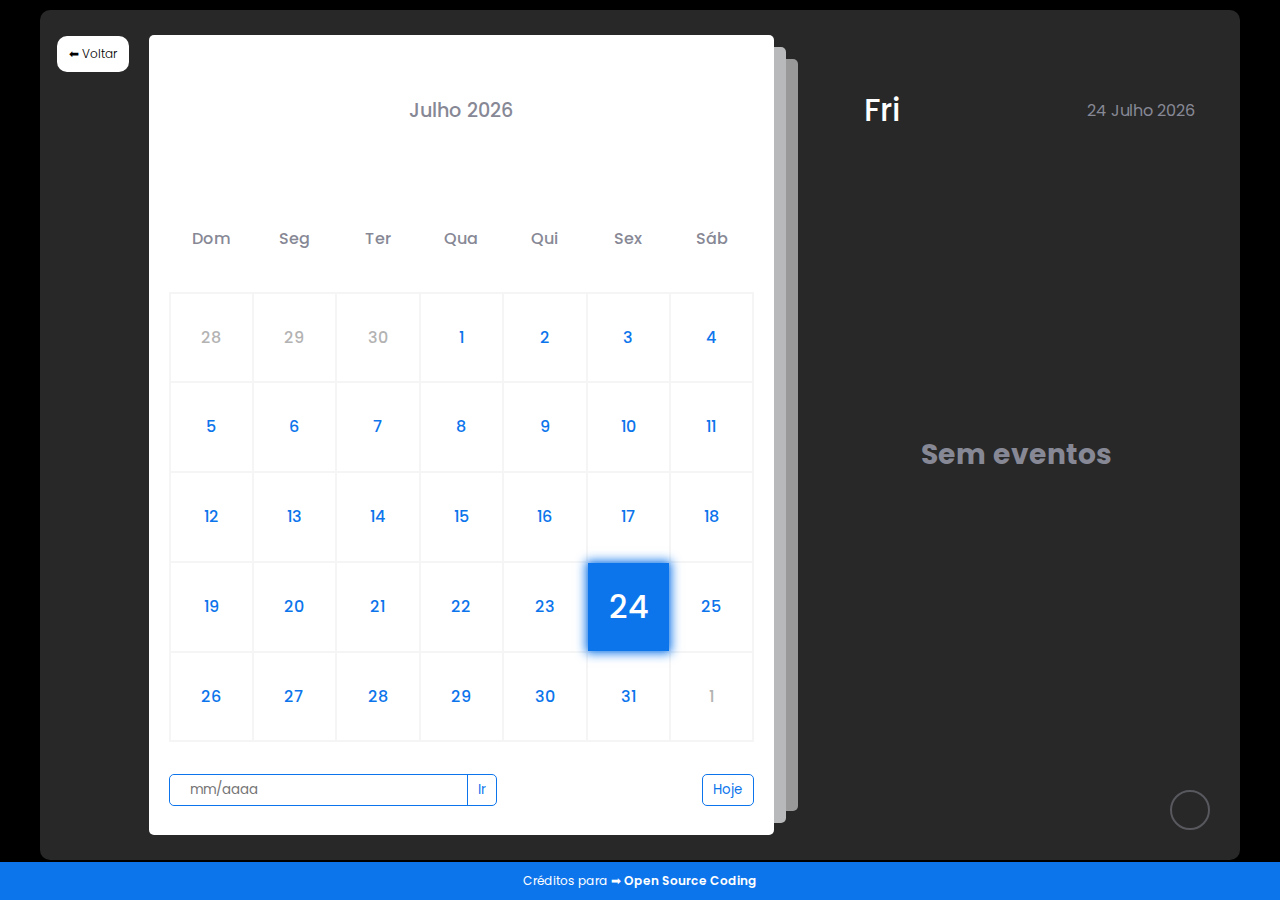
<file: calendar.html>
<!DOCTYPE html>
<html lang="pt-BR">
    <head>
        <meta charset="UTF-8" />
        <meta http-equiv="X-UA-Compatible" content="IE=edge" />
        <meta name="viewport" content="width=device-width, initial-scale=1.0" />
        <meta
            name="description"
            content="Stay organized with our user-friendly Calendar featuring events, reminders, and a customizable interface. Built with HTML, CSS, and JavaScript. Start scheduling today!"
        />
        <meta
            name="keywords"
            content="calendar, events, reminders, javascript, html, css, open source coding"
        />
        <link
            rel="stylesheet"
            href="https://cdnjs.cloudflare.com/ajax/libs/font-awesome/6.2.0/css/all.min.css"
            integrity="sha512-xh6O/CkQoPOWDdYTDqeRdPCVd1SpvCA9XXcUnZS2FmJNp1coAFzvtCN9BmamE+4aHK8yyUHUSCcJHgXloTyT2A=="
            crossorigin="anonymous"
            referrerpolicy="no-referrer"
        />
        <link rel="stylesheet" href="calendar.css" />
        <title>Organizador de tarefas</title>
    </head>
    <body>
        <div class="container">
            <a href="index.html"
                ><button
                    style="
                        margin-top: 1.75em;
                        margin-left: 1em;
                        width: 6em;
                        height: 3em;
                        font-family: 'Poppins';
                        font-weight: 300;
                        font-size: 12px;
                        background-color: #fff;
                        border-radius: 10px;
                        border: 1px;
                        cursor: pointer;
                    "
                >
                    ⬅ Voltar
                </button></a
            >
            <div class="left">
                <div class="calendar">
                    <div class="month">
                        <i class="fas fa-angle-left prev"></i>
                        <div class="date">março 2024</div>
                        <i class="fas fa-angle-right next"></i>
                    </div>
                    <div class="weekdays">
                        <div>Dom</div>
                        <div>Seg</div>
                        <div>Ter</div>
                        <div>Qua</div>
                        <div>Qui</div>
                        <div>Sex</div>
                        <div>Sáb</div>
                    </div>
                    <div class="days"></div>
                    <div class="goto-today">
                        <div class="goto">
                            <input
                                type="text"
                                placeholder="mm/aaaa"
                                class="date-input"
                            />
                            <button class="goto-btn">Ir</button>
                        </div>
                        <button class="today-btn">Hoje</button>
                    </div>
                </div>
            </div>
            <div class="right">
                <div class="today-date">
                    <div class="event-day">sat</div>
                    <div class="event-date">09th march 2024</div>
                </div>
                <div class="events"></div>
                <div class="add-event-wrapper">
                    <div class="add-event-header">
                        <div class="title">Adicionar Evento</div>
                        <i class="fas fa-times close"></i>
                    </div>
                    <div class="add-event-body">
                        <div class="add-event-input">
                            <input
                                type="text"
                                placeholder="Nome do evento..."
                                class="event-name"
                            />
                        </div>
                        <div class="add-event-input">
                            <input
                                type="text"
                                placeholder="De quando: (em horas)"
                                class="event-time-from"
                            />
                        </div>
                        <div class="add-event-input">
                            <input
                                type="text"
                                placeholder="Até quando: (em horas)"
                                class="event-time-to"
                            />
                        </div>
                    </div>
                    <div class="add-event-footer">
                        <button class="add-event-btn">Adicionar Evento</button>
                    </div>
                </div>
            </div>
            <button class="add-event">
                <i class="fas fa-plus"></i>
            </button>
        </div>

        <div class="credits">
            <p>
                Créditos para ➡
                <a href="https://youtu.be/6EVgmpm4z5U" target="_blank"
                    >Open Source Coding</a
                >
            </p>
        </div>

        <script src="calendar.js"></script>
    </body>
</html>
</file>
<file: calendar.css>
@import url('https://fonts.googleapis.com/css2?family=Poppins:ital,wght@0,100;0,200;0,300;0,400;0,500;0,600;0,700;0,800;0,900;1,100;1,200;1,300;1,400;1,500;1,600;1,700;1,800;1,900&display=swap');

:root {
    --primary-clr: #0d75ec;
}
* {
    margin: 0;
    padding: 0;
    box-sizing: border-box;
    font-family: 'Poppins', sans-serif;
    transition: 0.3s;
}
/* nice scroll bar */
::-webkit-scrollbar {
    width: 5px;
}
::-webkit-scrollbar-track {
    background: #f5f5f5;
    border-radius: 50px;
}
::-webkit-scrollbar-thumb {
    background: var(--primary-clr);
    border-radius: 50px;
}

body {
    position: relative;
    min-height: 100vh;
    display: flex;
    align-items: center;
    justify-content: center;
    padding-bottom: 30px;
    background-color: #000;
}
.container {
    position: relative;
    width: 1200px;
    min-height: 850px;
    margin: 0 auto;
    padding: 5px;
    color: #fff;
    display: flex;

    border-radius: 10px;
    background-color: #282828;
}
.left {
    width: 60%;
    padding: 20px;
}
.calendar {
    position: relative;
    width: 100%;
    height: 100%;
    display: flex;
    flex-direction: column;
    flex-wrap: wrap;
    justify-content: space-between;
    color: #878895;
    border-radius: 5px;
    background-color: #fff;
}
/* set after behind the main element */
.calendar::before,
.calendar::after {
    content: '';
    position: absolute;
    top: 50%;
    left: 100%;
    width: 12px;
    height: 97%;
    border-radius: 0 5px 5px 0;
    background-color: #d3d4d6d7;
    transform: translateY(-50%);
}
.calendar::before {
    height: 94%;
    left: calc(100% + 12px);
    background-color: rgb(153, 153, 153);
}
.calendar .month {
    width: 100%;
    height: 150px;
    display: flex;
    align-items: center;
    justify-content: space-between;
    padding: 0 50px;
    font-size: 1.2rem;
    font-weight: 500;
    text-transform: capitalize;
}
.calendar .month .prev,
.calendar .month .next {
    cursor: pointer;
}
.calendar .month .prev:hover,
.calendar .month .next:hover {
    color: var(--primary-clr);
}
.calendar .weekdays {
    width: 100%;
    height: 100px;
    display: flex;
    align-items: center;
    justify-content: space-between;
    padding: 0 20px;
    font-size: 1rem;
    font-weight: 500;
    text-transform: capitalize;
}
.weekdays div {
    width: 14.28%;
    height: 100%;
    display: flex;
    align-items: center;
    justify-content: center;
}
.calendar .days {
    width: 100%;
    display: flex;
    flex-wrap: wrap;
    justify-content: space-between;
    padding: 0 20px;
    font-size: 1rem;
    font-weight: 500;
    margin-bottom: 20px;
}
.calendar .days .day {
    width: 14.28%;
    height: 90px;
    display: flex;
    align-items: center;
    justify-content: center;
    cursor: pointer;
    color: var(--primary-clr);
    border: 1px solid #f5f5f5;
}
.calendar .days .day:nth-child(7n + 1) {
    border-left: 2px solid #f5f5f5;
}
.calendar .days .day:nth-child(7n) {
    border-right: 2px solid #f5f5f5;
}
.calendar .days .day:nth-child(-n + 7) {
    border-top: 2px solid #f5f5f5;
}
.calendar .days .day:nth-child(n + 29) {
    border-bottom: 2px solid #f5f5f5;
}

.calendar .days .day:not(.prev-date, .next-date):hover {
    color: #fff;
    background-color: var(--primary-clr);
}
.calendar .days .prev-date,
.calendar .days .next-date {
    color: #b3b3b3;
}
.calendar .days .active {
    position: relative;
    font-size: 2rem;
    color: #fff;
    background-color: var(--primary-clr);
}
.calendar .days .active::before {
    content: '';
    position: absolute;
    top: 0;
    left: 0;
    width: 100%;
    height: 100%;
    box-shadow: 0 0 10px 2px var(--primary-clr);
}
.calendar .days .today {
    font-size: 2rem;
}
.calendar .days .event {
    position: relative;
}
.calendar .days .event::after {
    content: '';
    position: absolute;
    bottom: 10%;
    left: 50%;
    width: 75%;
    height: 6px;
    border-radius: 30px;
    transform: translateX(-50%);
    background-color: var(--primary-clr);
}
.calendar .days .day:hover.event::after {
    background-color: #fff;
}
.calendar .days .active.event::after {
    background-color: #fff;
    bottom: 20%;
}
.calendar .days .active.event {
    padding-bottom: 10px;
}
.calendar .goto-today {
    width: 100%;
    height: 50px;
    display: flex;
    align-items: center;
    justify-content: space-between;
    gap: 5px;
    padding: 0 20px;
    margin-bottom: 20px;
    color: var(--primary-clr);
}
.calendar .goto-today .goto {
    display: flex;
    align-items: center;
    border-radius: 5px;
    overflow: hidden;
    border: 1px solid var(--primary-clr);
}
.calendar .goto-today .goto input {
    width: 100%;
    height: 30px;
    outline: none;
    border: none;
    border-radius: 5px;
    padding: 0 20px;
    color: var(--primary-clr);
    border-radius: 5px;
}
.calendar .goto-today button {
    padding: 5px 10px;
    border: 1px solid var(--primary-clr);
    border-radius: 5px;
    background-color: transparent;
    cursor: pointer;
    color: var(--primary-clr);
}
.calendar .goto-today button:hover {
    color: #fff;
    background-color: var(--primary-clr);
}
.calendar .goto-today .goto button {
    border: none;
    border-left: 1px solid var(--primary-clr);
    border-radius: 0;
}
.container .right {
    position: relative;
    width: 40%;
    min-height: 100%;
    padding: 20px 0;
}

.right .today-date {
    width: 100%;
    height: 50px;
    display: flex;
    flex-wrap: wrap;
    gap: 10px;
    align-items: center;
    justify-content: space-between;
    padding: 0 40px;
    padding-left: 70px;
    margin-top: 50px;
    margin-bottom: 20px;
    text-transform: capitalize;
}
.right .today-date .event-day {
    font-size: 2rem;
    font-weight: 500;
}
.right .today-date .event-date {
    font-size: 1rem;
    font-weight: 400;
    color: #878895;
}
.events {
    width: 100%;
    height: 100%;
    max-height: 600px;
    overflow-x: hidden;
    overflow-y: auto;
    display: flex;
    flex-direction: column;
    padding-left: 4px;
}
.events .event {
    position: relative;
    width: 95%;
    min-height: 70px;
    display: flex;
    justify-content: center;
    flex-direction: column;
    gap: 5px;
    padding: 0 20px;
    padding-left: 50px;
    color: #fff;
    background: linear-gradient(90deg, #3f4458, transparent);
    cursor: pointer;
}
/* even event */
.events .event:nth-child(even) {
    background: transparent;
}
.events .event:hover {
    background: linear-gradient(90deg, var(--primary-clr), transparent);
}
.events .event .title {
    display: flex;
    align-items: center;
    pointer-events: none;
}
.events .event .title .event-title {
    font-size: 1rem;
    font-weight: 400;
    margin-left: 20px;
}
.events .event i {
    color: var(--primary-clr);
    font-size: 0.5rem;
}
.events .event:hover i {
    color: #fff;
}
.events .event .event-time {
    font-size: 0.8rem;
    font-weight: 400;
    color: #878895;
    margin-left: 15px;
    pointer-events: none;
}
.events .event:hover .event-time {
    color: #fff;
}
/* add tick in event after */
.events .event::after {
    content: '✓';
    position: absolute;
    top: 50%;
    right: 0;
    font-size: 3rem;
    line-height: 1;
    display: none;
    align-items: center;
    justify-content: center;
    opacity: 0.3;
    color: var(--primary-clr);
    transform: translateY(-50%);
}
.events .event:hover::after {
    display: flex;
}
.add-event {
    position: absolute;
    bottom: 30px;
    right: 30px;
    width: 40px;
    height: 40px;
    display: flex;
    align-items: center;
    justify-content: center;
    font-size: 1rem;
    color: #878895;
    border: 2px solid #878895;
    opacity: 0.5;
    border-radius: 50%;
    background-color: transparent;
    cursor: pointer;
}
.add-event:hover {
    opacity: 1;
}
.add-event i {
    pointer-events: none;
}
.events .no-event {
    width: 100%;
    height: 100%;
    display: flex;
    align-items: center;
    justify-content: center;
    font-size: 1.5rem;
    font-weight: 500;
    color: #878895;
}
.add-event-wrapper {
    position: absolute;
    bottom: 100px;
    left: 50%;
    width: 90%;
    max-height: 0;
    overflow: hidden;
    border-radius: 5px;
    background-color: #fff;
    transform: translateX(-50%);
    transition: max-height 0.5s ease;
}
.add-event-wrapper.active {
    max-height: 300px;
}
.add-event-header {
    width: 100%;
    height: 50px;
    display: flex;
    align-items: center;
    justify-content: space-between;
    padding: 0 20px;
    color: #373c4f;
    border-bottom: 1px solid #f5f5f5;
}
.add-event-header .close {
    font-size: 1.5rem;
    cursor: pointer;
}
.add-event-header .close:hover {
    color: var(--primary-clr);
}
.add-event-header .title {
    font-size: 1.2rem;
    font-weight: 500;
}
.add-event-body {
    width: 100%;
    height: 100%;
    display: flex;
    flex-direction: column;
    gap: 5px;
    padding: 20px;
}
.add-event-body .add-event-input {
    width: 100%;
    height: 40px;
    display: flex;
    align-items: center;
    justify-content: space-between;
    gap: 10px;
}
.add-event-body .add-event-input input {
    width: 100%;
    height: 100%;
    outline: none;
    border: none;
    border-bottom: 1px solid #f5f5f5;
    padding: 0 10px;
    font-size: 1rem;
    font-weight: 400;
    color: #373c4f;
}
.add-event-body .add-event-input input::placeholder {
    color: #a5a5a5;
}
.add-event-body .add-event-input input:focus {
    border-bottom: 1px solid var(--primary-clr);
}
.add-event-body .add-event-input input:focus::placeholder {
    color: var(--primary-clr);
}
.add-event-footer {
    display: flex;
    align-items: center;
    justify-content: center;
    padding: 20px;
}
.add-event-footer .add-event-btn {
    height: 40px;
    font-size: 1rem;
    font-weight: 500;
    outline: none;
    border: none;
    color: #fff;
    background-color: var(--primary-clr);
    border-radius: 5px;
    cursor: pointer;
    padding: 5px 10px;
    border: 1px solid var(--primary-clr);
}
.add-event-footer .add-event-btn:hover {
    background-color: transparent;
    color: var(--primary-clr);
}

/* media queries */

@media screen and (max-width: 1000px) {
    body {
        align-items: flex-start;
        justify-content: flex-start;
    }
    .container {
        min-height: 100vh;
        flex-direction: column;
        border-radius: 0;
    }
    .container .left {
        width: 100%;
        height: 100%;
        padding: 20px 0;
    }
    .container .right {
        width: 100%;
        height: 100%;
        padding: 20px 0;
    }
    .calendar::before,
    .calendar::after {
        top: 100%;
        left: 50%;
        width: 97%;
        height: 12px;
        border-radius: 0 0 5px 5px;
        transform: translateX(-50%);
    }
    .calendar::before {
        width: 94%;
        top: calc(100% + 12px);
    }
    .events {
        padding-bottom: 340px;
    }
    .add-event-wrapper {
        bottom: 100px;
    }
}
@media screen and (max-width: 500px) {
    .calendar .month {
        height: 75px;
    }
    .calendar .weekdays {
        height: 50px;
    }
    .calendar .days .day {
        height: 40px;
        font-size: 0.8rem;
    }
    .calendar .days .day.active,
    .calendar .days .day.today {
        font-size: 1rem;
    }
    .right .today-date {
        padding: 20px;
    }
}

.credits {
    position: absolute;
    bottom: 0;
    left: 0;
    right: 0;
    text-align: center;
    padding: 10px;
    font-size: 12px;
    color: #fff;
    background-color: #0d75ec;
}
.credits a {
    color: #fff;
    text-decoration: none;
    font-weight: 600;
}
.credits a:hover {
    text-decoration: underline;
}
</file>
